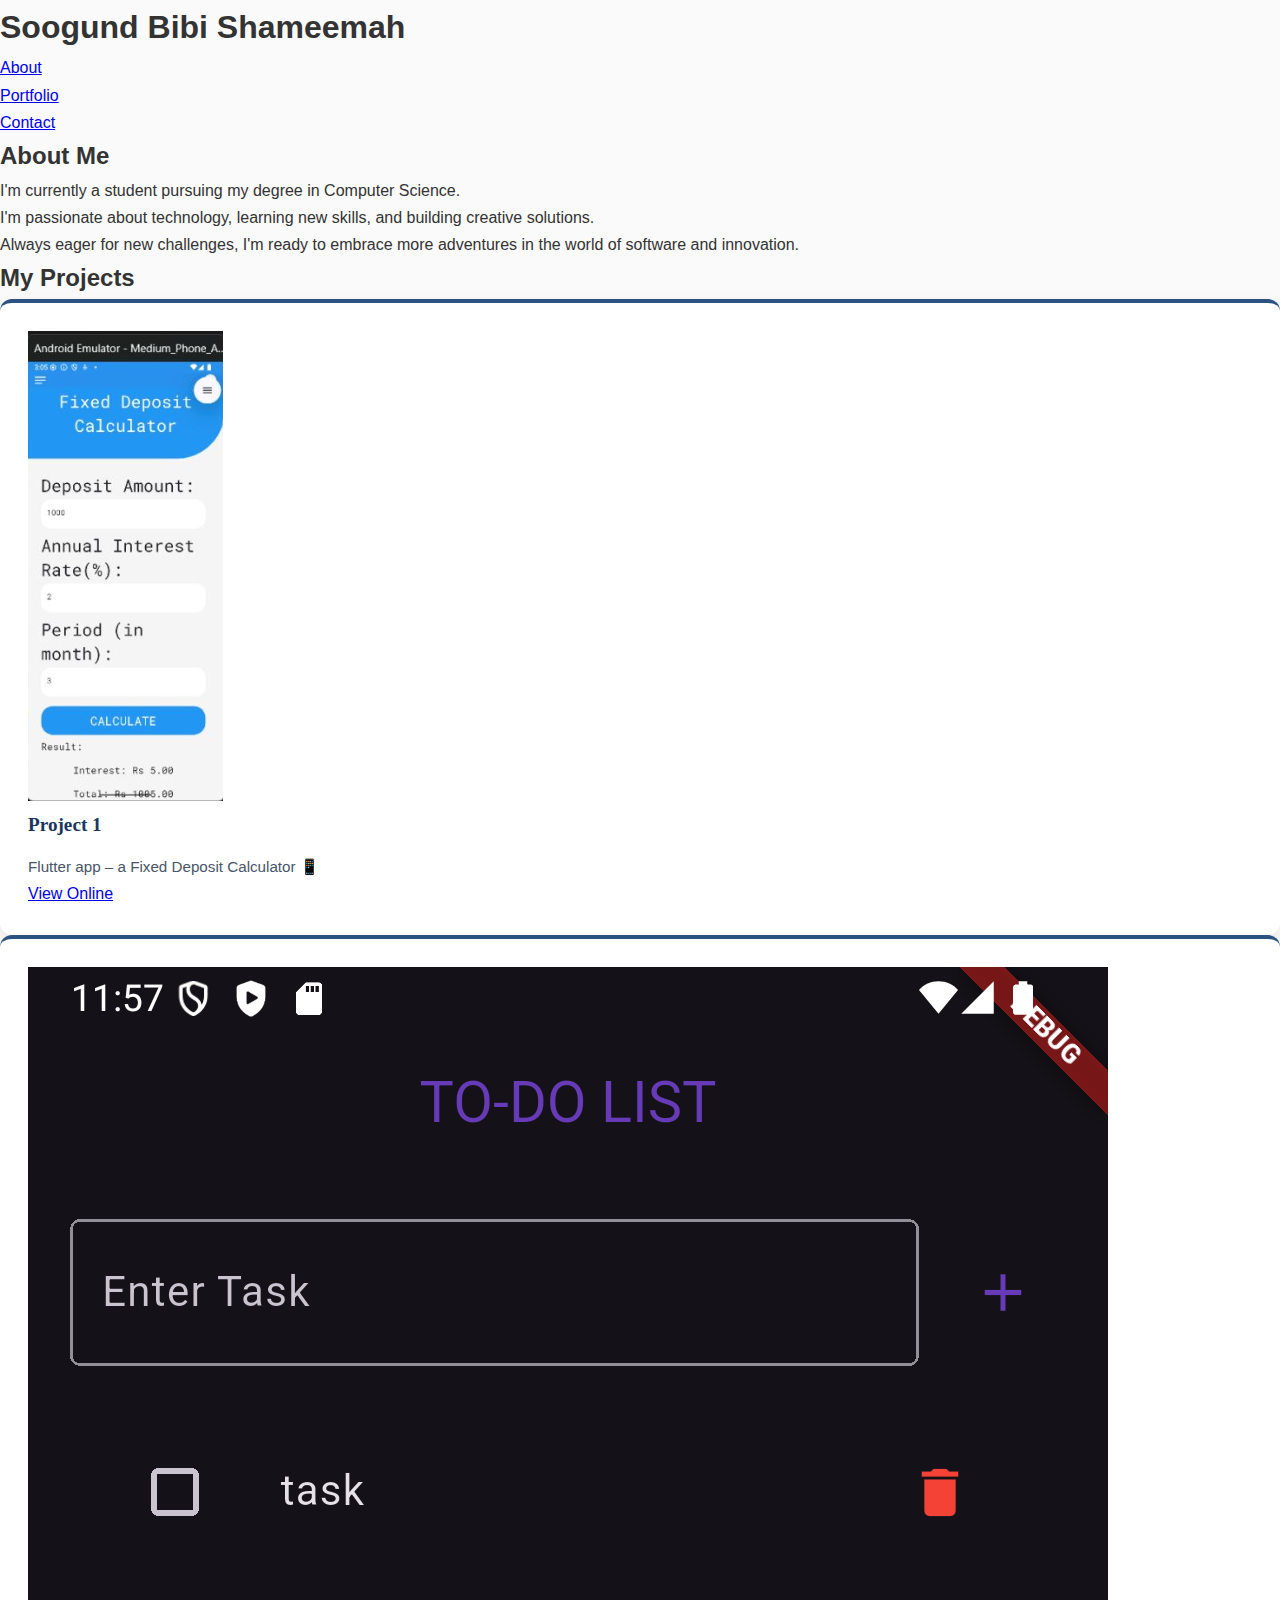
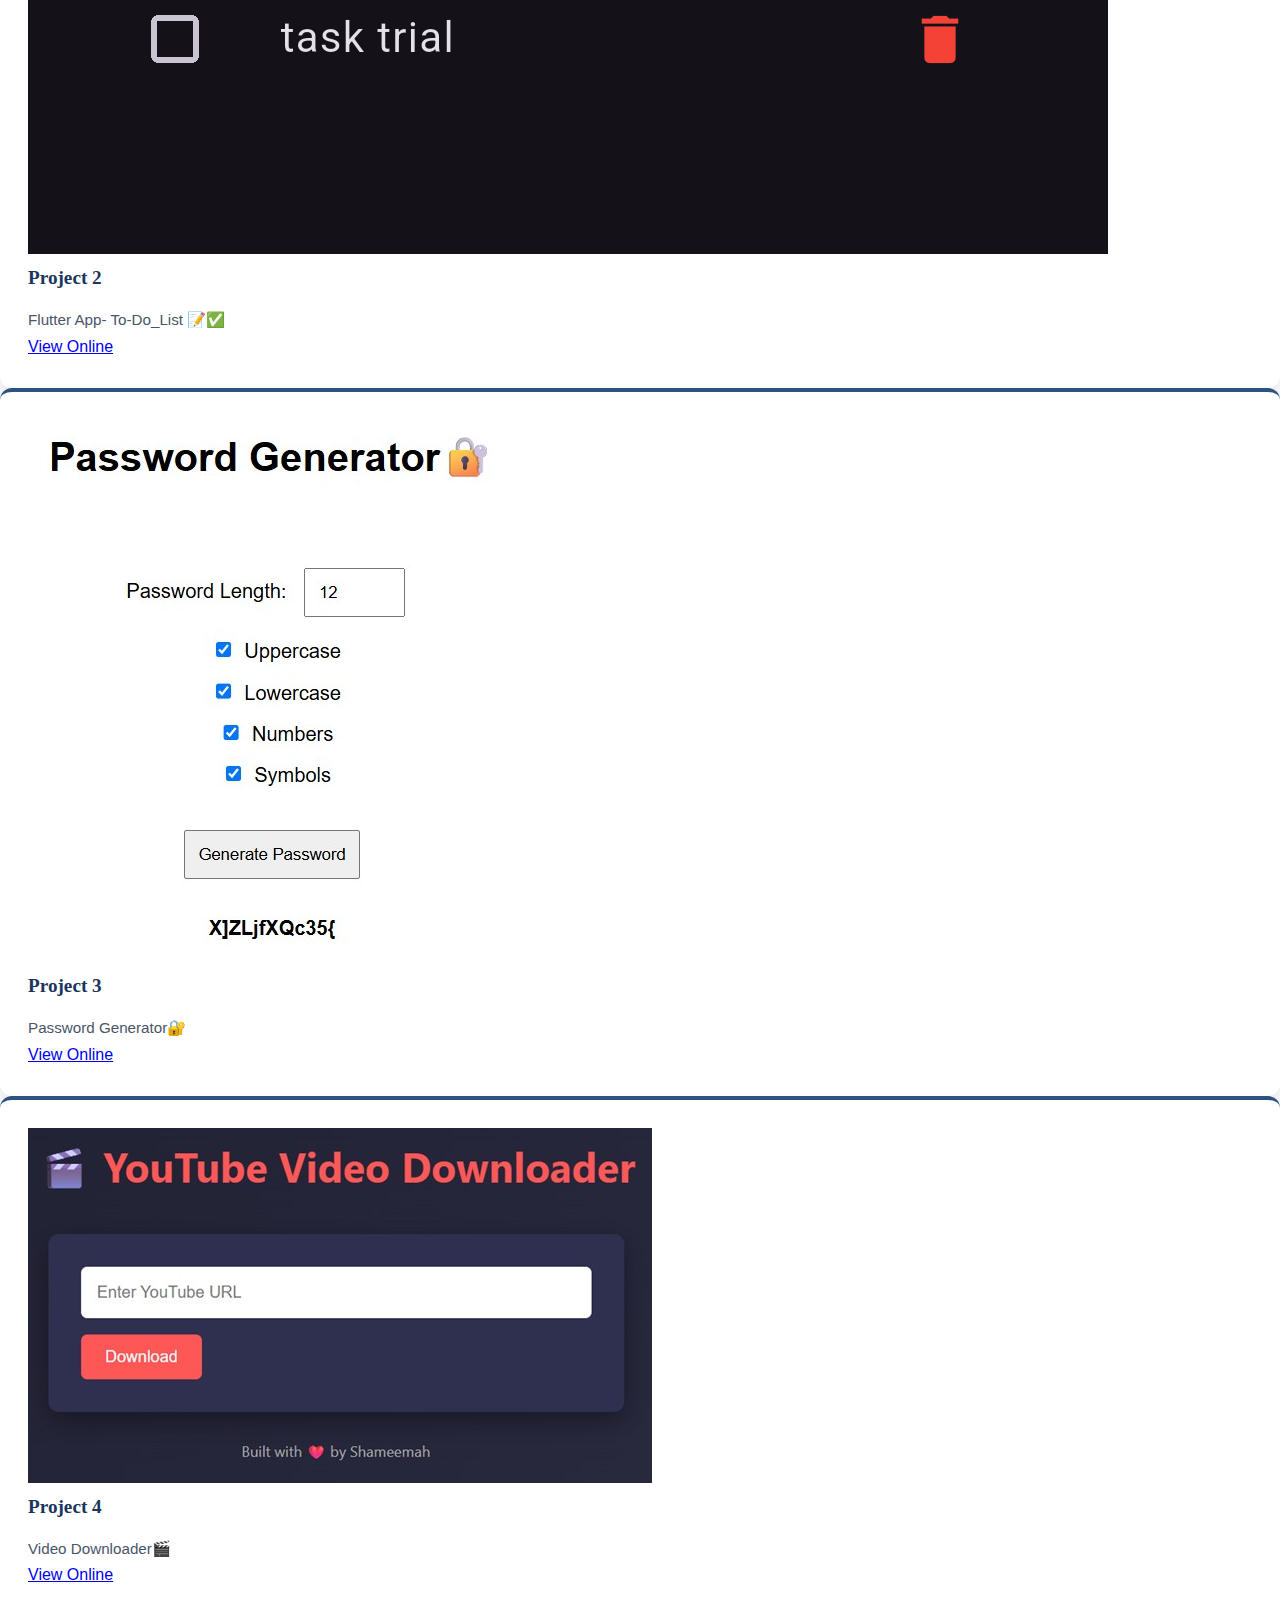
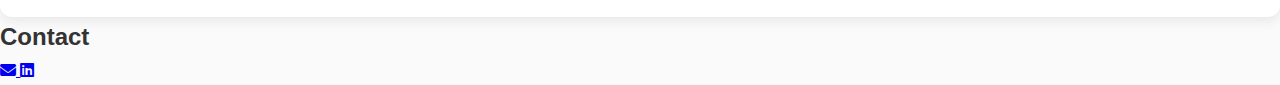
<file: index.html>
<!DOCTYPE html>
<html lang="en">
<head>
  <meta charset="UTF-8">
  <title>Soogund Bibi Shameemah - Portfolio</title>
  <link rel="stylesheet" href="style.css">
  <link href="https://fonts.googleapis.com/css2?family=Poppins&display=swap" rel="stylesheet">
  <link rel="stylesheet" href="https://cdnjs.cloudflare.com/ajax/libs/font-awesome/6.5.0/css/all.min.css">

</head>
<body>
  <header>
    <h1>Soogund Bibi Shameemah</h1>
    <nav>
      <ul>
        <li><a href="#About">About</a></li>
        <li><a href="#Portfolio">Portfolio</a></li>
        <li><a href="#Contact">Contact</a></li>
      </ul>
    </nav>
  </header>

  <!-- About Section -->
  <section id="About">
    <h2>About Me</h2>
    <p>
      I'm currently a student pursuing my degree in Computer Science.<br>
      I'm passionate about technology, learning new skills, and building creative solutions.<br>
      Always eager for new challenges, I'm ready to embrace more adventures in the world of software and innovation.
    </p>
  </section>

 <section id="Portfolio">
  <h2>My Projects</h2>
  <div class="project-grid">
    <!-- Project 1 -->
    <div class="project-card">
      <img src="calculator.png" alt="Project 1">
      <h3>Project 1</h3>
      <p>Flutter app – a Fixed Deposit Calculator 📱</p>
      <a href="https://shameemahbs.github.io/interest-calculator/" target="_blank" class="view-btn">View Online</a>
    </div>

    <!-- Project 2 -->
    <div class="project-card">
      <img src="todo.png" alt="Project 2">
      <h3>Project 2</h3>
      <p>Flutter App- To-Do_List 📝✅</p>
      <a href="https://shameemahbs.github.io/todo/" target="_blank" class="view-btn">View Online</a>
    </div>

    <!-- Project 3 -->
    <div class="project-card">
      <img src="password.jpg" alt="Project 3">
      <h3>Project 3</h3>
      <p>Password Generator🔐</p>
      <a href="https://shameemahbs.github.io/password-generator/" target="_blank" class="view-btn">View Online</a>
    </div>

    <!-- Project 4 -->
    <div class="project-card">
      <img src="video.jpg" alt="Project 3">
      <h3>Project 4</h3>
      <p>Video Downloader🎬</p>
      <a href="https://github.com/ShameemahBS/Video-Downloader" target="_blank" class="view-btn">View Online</a>
    </div>
   
    <!-- Add more projects as needed -->
  </div>
</section>


 <!-- Contact Section -->
<section id="Contact">
  <h2>Contact</h2>
  <div class="social-icons">
    <a href="mailto:you@example.com" target="_blank" title="Email">
      <i class="fas fa-envelope"></i>
    </a>
    <a href="https://www.linkedin.com/in/soogund-shameemah-818b72317/" target="_blank" title="LinkedIn">
      
      <i class="fab fa-linkedin"></i>
    </a>
  </div>
</section>

</body>
</html>
</file>
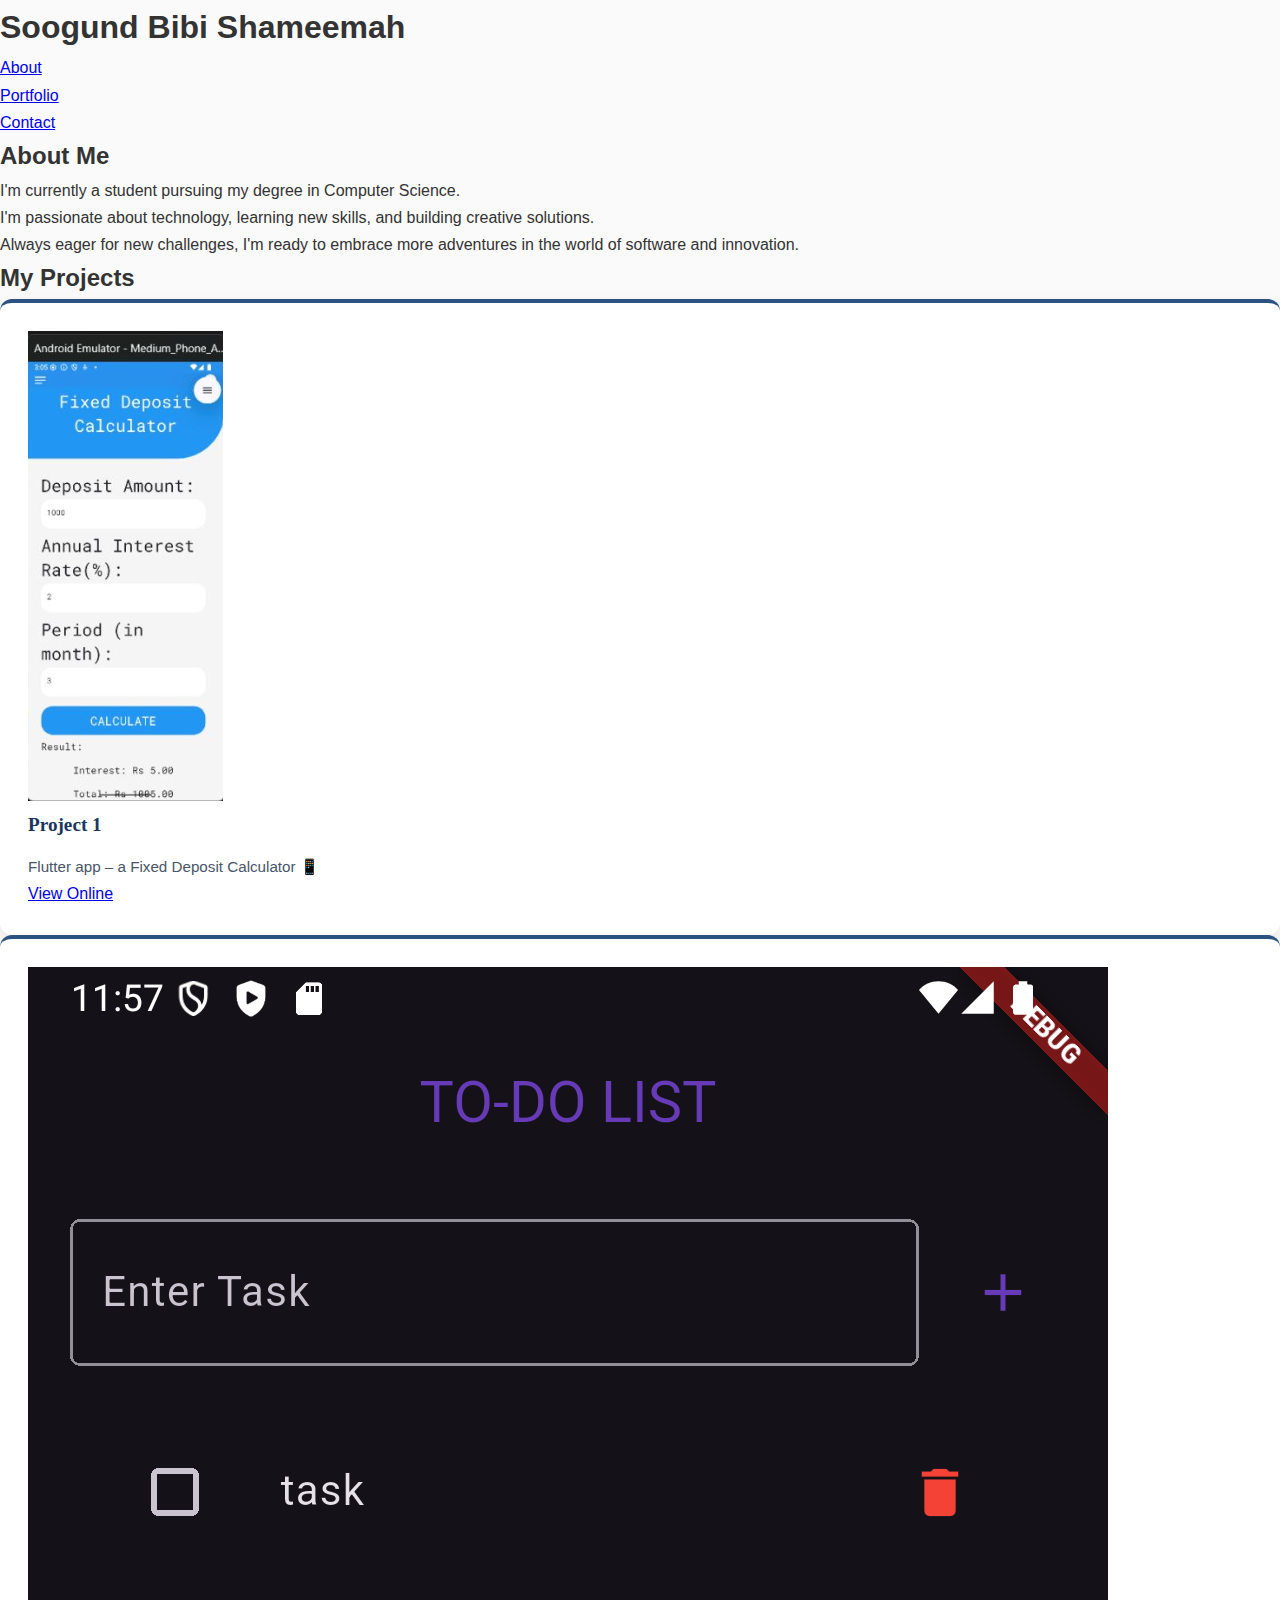
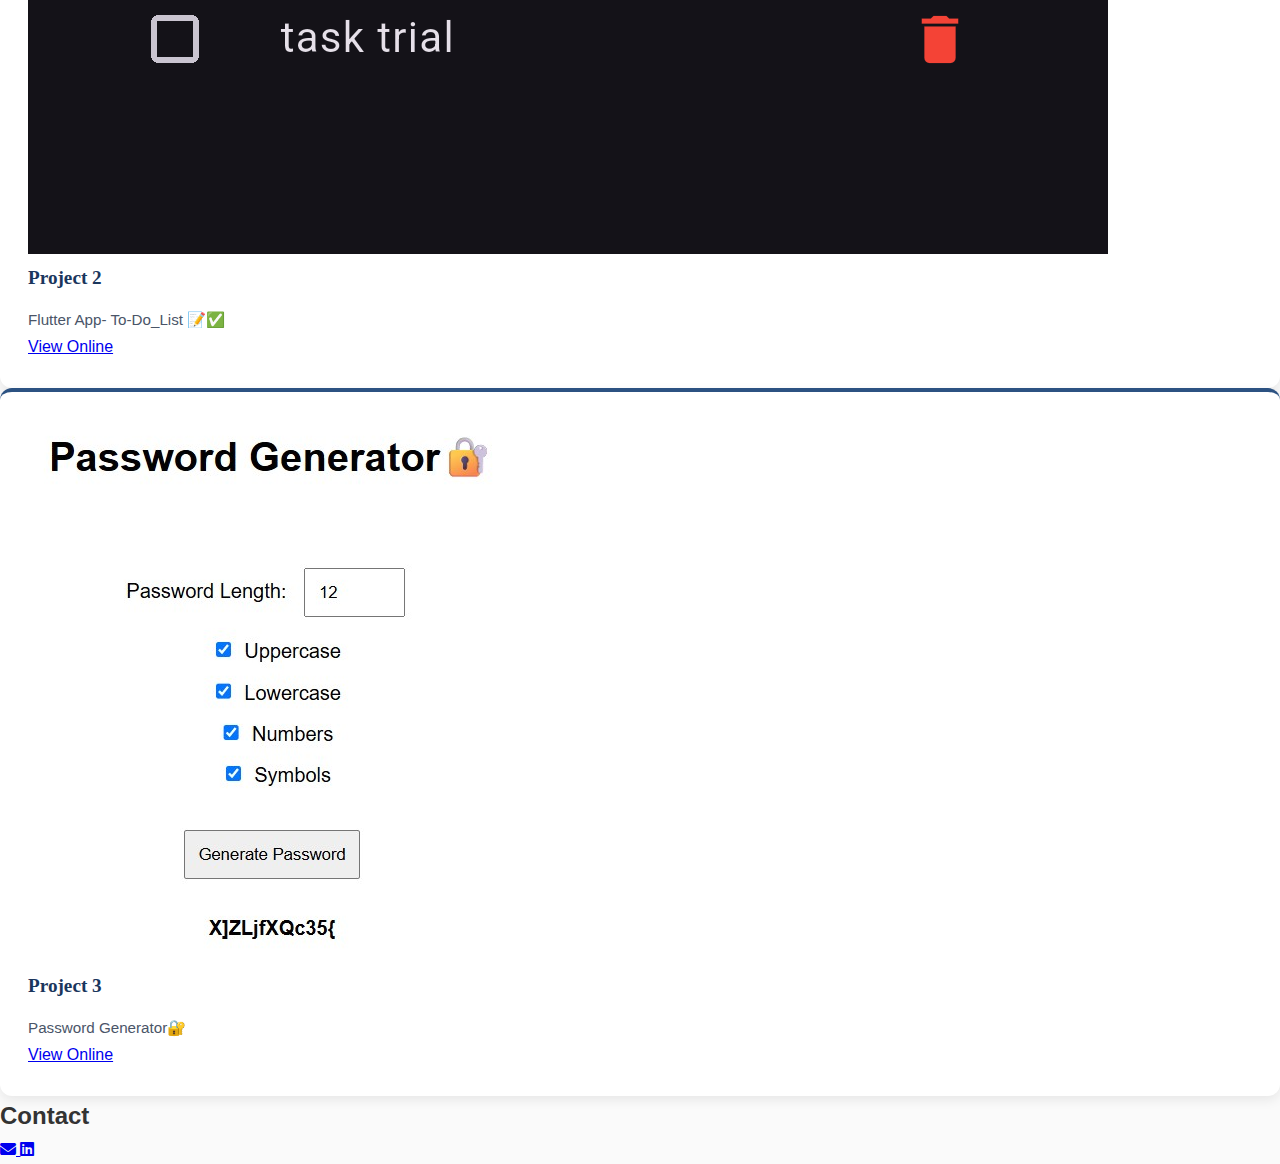
<file: main.html>
<!DOCTYPE html>
<html lang="en">
<head>
  <meta charset="UTF-8">
  <title>Soogund Bibi Shameemah - Portfolio</title>
  <link rel="stylesheet" href="style.css">
  <link href="https://fonts.googleapis.com/css2?family=Poppins&display=swap" rel="stylesheet">
  <link rel="stylesheet" href="https://cdnjs.cloudflare.com/ajax/libs/font-awesome/6.5.0/css/all.min.css">

</head>
<body>
  <header>
    <h1>Soogund Bibi Shameemah</h1>
    <nav>
      <ul>
        <li><a href="#About">About</a></li>
        <li><a href="#Portfolio">Portfolio</a></li>
        <li><a href="#Contact">Contact</a></li>
      </ul>
    </nav>
  </header>

  <!-- About Section -->
  <section id="About">
    <h2>About Me</h2>
    <p>
      I'm currently a student pursuing my degree in Computer Science.<br>
      I'm passionate about technology, learning new skills, and building creative solutions.<br>
      Always eager for new challenges, I'm ready to embrace more adventures in the world of software and innovation.
    </p>
  </section>

 <section id="Portfolio">
  <h2>My Projects</h2>
  <div class="project-grid">
    <!-- Project 1 -->
    <div class="project-card">
      <img src="calculator.png" alt="Project 1">
      <h3>Project 1</h3>
      <p>Flutter app – a Fixed Deposit Calculator 📱</p>
      <a href="https://shameemahbs.github.io/interest-calculator/" target="_blank" class="view-btn">View Online</a>
    </div>

    <!-- Project 2 -->
    <div class="project-card">
      <img src="todo.png" alt="Project 2">
      <h3>Project 2</h3>
      <p>Flutter App- To-Do_List 📝✅</p>
      <a href="https://shameemahbs.github.io/todo/" target="_blank" class="view-btn">View Online</a>
    </div>

    <!-- Project 3 -->
    <div class="project-card">
      <img src="password.jpg" alt="Project 3">
      <h3>Project 3</h3>
      <p>Password Generator🔐</p>
      <a href="https://shameemahbs.github.io/password-generator/" target="_blank" class="view-btn">View Online</a>
    </div>
   
    <!-- Add more projects as needed -->
  </div>
</section>


 <!-- Contact Section -->
<section id="Contact">
  <h2>Contact</h2>
  <div class="social-icons">
    <a href="mailto:you@example.com" target="_blank" title="Email">
      <i class="fas fa-envelope"></i>
    </a>
    <a href="https://www.linkedin.com/in/yourusername" target="_blank" title="LinkedIn">
      <i class="fab fa-linkedin"></i>
    </a>
  </div>
</section>

</body>
</html>
</file>
<file: style.css>
* {
    margin: 0;
    padding: 0;
    box-sizing: border-box;
}

body {
    font-family: 'Source Sans Pro', -apple-system, BlinkMacSystemFont, sans-serif;
    line-height: 1.7;
    color: #333;
    background-color: #fafafa;
}

.container {
    max-width: 800px;
    margin: 0 auto;
    padding: 0 24px;
}

.navbar {
    background: white;
    box-shadow: 0 2px 10px rgba(0, 0, 0, 0.1);
    position: sticky;
    top: 0;
    z-index: 1000;
    padding: 0 24px;
}

.nav-container {
    max-width: 800px;
    margin: 0 auto;
    display: flex;
    justify-content: space-between;
    align-items: center;
    height: 64px;
}

.nav-logo {
    font-family: 'Playfair Display', Georgia, serif;
    font-size: 1.2rem;
    font-weight: 700;
    color: #1a365d;
}

.nav-links {
    display: flex;
    list-style: none;
    gap: 32px;
}

.nav-links a {
    color: #4a5568;
    text-decoration: none;
    font-weight: 600;
    font-size: 0.95rem;
    padding: 8px 0;
    position: relative;
    transition: color 0.3s ease;
}

.nav-links a:hover {
    color: #2c5282;
}

.nav-links a::after {
    content: '';
    position: absolute;
    bottom: 0;
    left: 0;
    width: 0;
    height: 2px;
    background: #2c5282;
    transition: width 0.3s ease;
}

.nav-links a:hover::after {
    width: 100%;
}

.header {
    background: linear-gradient(135deg, #1a365d 0%, #2c5282 100%);
    color: white;
    padding: 80px 0;
    text-align: center;
}

.header h1 {
    font-family: 'Playfair Display', Georgia, serif;
    font-size: 2.75rem;
    font-weight: 700;
    margin-bottom: 12px;
    letter-spacing: 0.5px;
}

.header .subtitle {
    font-size: 1.25rem;
    font-weight: 400;
    opacity: 0.95;
    margin-bottom: 8px;
}

.header .location {
    font-size: 1rem;
    opacity: 0.85;
    font-style: italic;
}

.section {
    padding: 60px 0;
    border-bottom: 1px solid #e2e8f0;
}

.section:last-of-type {
    border-bottom: none;
}

.section h2 {
    font-family: 'Playfair Display', Georgia, serif;
    font-size: 1.75rem;
    font-weight: 600;
    color: #1a365d;
    margin-bottom: 24px;
    padding-bottom: 12px;
    border-bottom: 2px solid #2c5282;
    display: inline-block;
}

.content p {
    margin-bottom: 16px;
    color: #4a5568;
}

.skills-grid {
    display: flex;
    flex-wrap: wrap;
    gap: 12px;
}

.skill-tag {
    background: #e2e8f0;
    color: #2d3748;
    padding: 8px 20px;
    border-radius: 24px;
    font-size: 0.95rem;
    font-weight: 600;
    border: 1px solid #cbd5e0;
}

.timeline {
    position: relative;
}

.experience-item {
    margin-bottom: 36px;
    padding-left: 24px;
    border-left: 3px solid #2c5282;
    position: relative;
}

.experience-item::before {
    content: '';
    position: absolute;
    left: -9px;
    top: 6px;
    width: 14px;
    height: 14px;
    background: #2c5282;
    border-radius: 50%;
    border: 3px solid #fafafa;
}

.experience-item .date {
    font-size: 0.9rem;
    color: #718096;
    font-weight: 600;
    margin-bottom: 4px;
}

.experience-item h3 {
    font-family: 'Playfair Display', Georgia, serif;
    font-size: 1.25rem;
    color: #1a365d;
    margin-bottom: 4px;
}

.experience-item .company {
    color: #4a5568;
    font-weight: 600;
    margin-bottom: 4px;
}

.experience-item .duration {
    color: #718096;
    font-size: 0.9rem;
    font-style: italic;
}

.experience-item .description {
    color: #4a5568;
    margin-top: 8px;
}

.experience-item ul.details {
    margin-top: 12px;
    padding-left: 20px;
    color: #4a5568;
}

.experience-item ul.details li {
    margin-bottom: 8px;
}

.cert-grid {
    display: grid;
    grid-template-columns: repeat(auto-fit, minmax(250px, 1fr));
    gap: 16px;
}

.cert-item {
    background: white;
    padding: 20px 24px;
    border-radius: 8px;
    border-left: 4px solid #2c5282;
    box-shadow: 0 2px 8px rgba(0, 0, 0, 0.06);
}

.cert-item h3 {
    font-size: 1rem;
    color: #2d3748;
    font-weight: 600;
    margin-bottom: 6px;
}

.cert-item .cert-issuer {
    color: #2c5282;
    font-weight: 600;
    font-size: 0.85rem;
}

.cert-item .cert-date {
    color: #718096;
    font-size: 0.8rem;
    margin-bottom: 4px;
}

.cert-item .cert-skills {
    color: #4a5568;
    font-size: 0.8rem;
    font-style: italic;
    margin-top: 6px;
}

.education-item {
    margin-bottom: 28px;
    padding: 20px 24px;
    background: white;
    border-radius: 8px;
    box-shadow: 0 2px 8px rgba(0, 0, 0, 0.06);
    border-left: 4px solid #2c5282;
}

.education-item .date {
    font-size: 0.9rem;
    color: #718096;
    font-weight: 600;
    margin-bottom: 6px;
}

.education-item h3 {
    font-family: 'Playfair Display', Georgia, serif;
    font-size: 1.15rem;
    color: #1a365d;
    margin-bottom: 4px;
}

.education-item .institution {
    color: #4a5568;
    font-style: italic;
}

.projects-grid {
    display: grid;
    grid-template-columns: repeat(auto-fit, minmax(280px, 1fr));
    gap: 24px;
}

.project-card {
    background: white;
    padding: 28px;
    border-radius: 12px;
    box-shadow: 0 4px 12px rgba(0, 0, 0, 0.08);
    border-top: 4px solid #2c5282;
    transition: transform 0.3s ease, box-shadow 0.3s ease;
}

.project-card:hover {
    transform: translateY(-4px);
    box-shadow: 0 8px 24px rgba(0, 0, 0, 0.12);
}

.project-card h3 {
    font-family: 'Playfair Display', Georgia, serif;
    font-size: 1.2rem;
    color: #1a365d;
    margin-bottom: 12px;
}

.project-card p {
    color: #4a5568;
    font-size: 0.95rem;
}

.project-card .project-link {
    display: inline-block;
    margin-top: 16px;
    color: #2c5282;
    text-decoration: none;
    font-weight: 600;
    font-size: 0.9rem;
}

.project-card .project-link:hover {
    text-decoration: underline;
}

#contact {
    text-align: center;
}

.contact-content {
    max-width: 500px;
    margin: 0 auto;
}

.contact-intro {
    color: #4a5568;
    margin-bottom: 28px;
    font-size: 1.05rem;
}

.contact-links {
    display: flex;
    flex-direction: column;
    align-items: center;
    gap: 16px;
}

.contact-link {
    display: inline-flex;
    align-items: center;
    gap: 12px;
    color: #2c5282;
    text-decoration: none;
    font-size: 1.05rem;
    font-weight: 600;
    padding: 14px 28px;
    border: 2px solid #2c5282;
    border-radius: 8px;
    transition: all 0.3s ease;
    width: 100%;
    max-width: 320px;
    justify-content: center;
}

.contact-link:hover {
    background: #2c5282;
    color: white;
}

.contact-link .icon {
    font-size: 1.2rem;
}

footer {
    background: #1a365d;
    color: white;
    text-align: center;
    padding: 32px 0;
    margin-top: 40px;
}

footer p {
    opacity: 0.85;
    font-size: 0.95rem;
}

@media (max-width: 600px) {
    .nav-links {
        gap: 16px;
    }
    
    .nav-links a {
        font-size: 0.85rem;
    }
    
    .header {
        padding: 50px 0;
    }
    
    .header h1 {
        font-size: 2rem;
    }
    
    .section {
        padding: 40px 0;
    }
    
    .section h2 {
        font-size: 1.4rem;
    }
}
</file>
